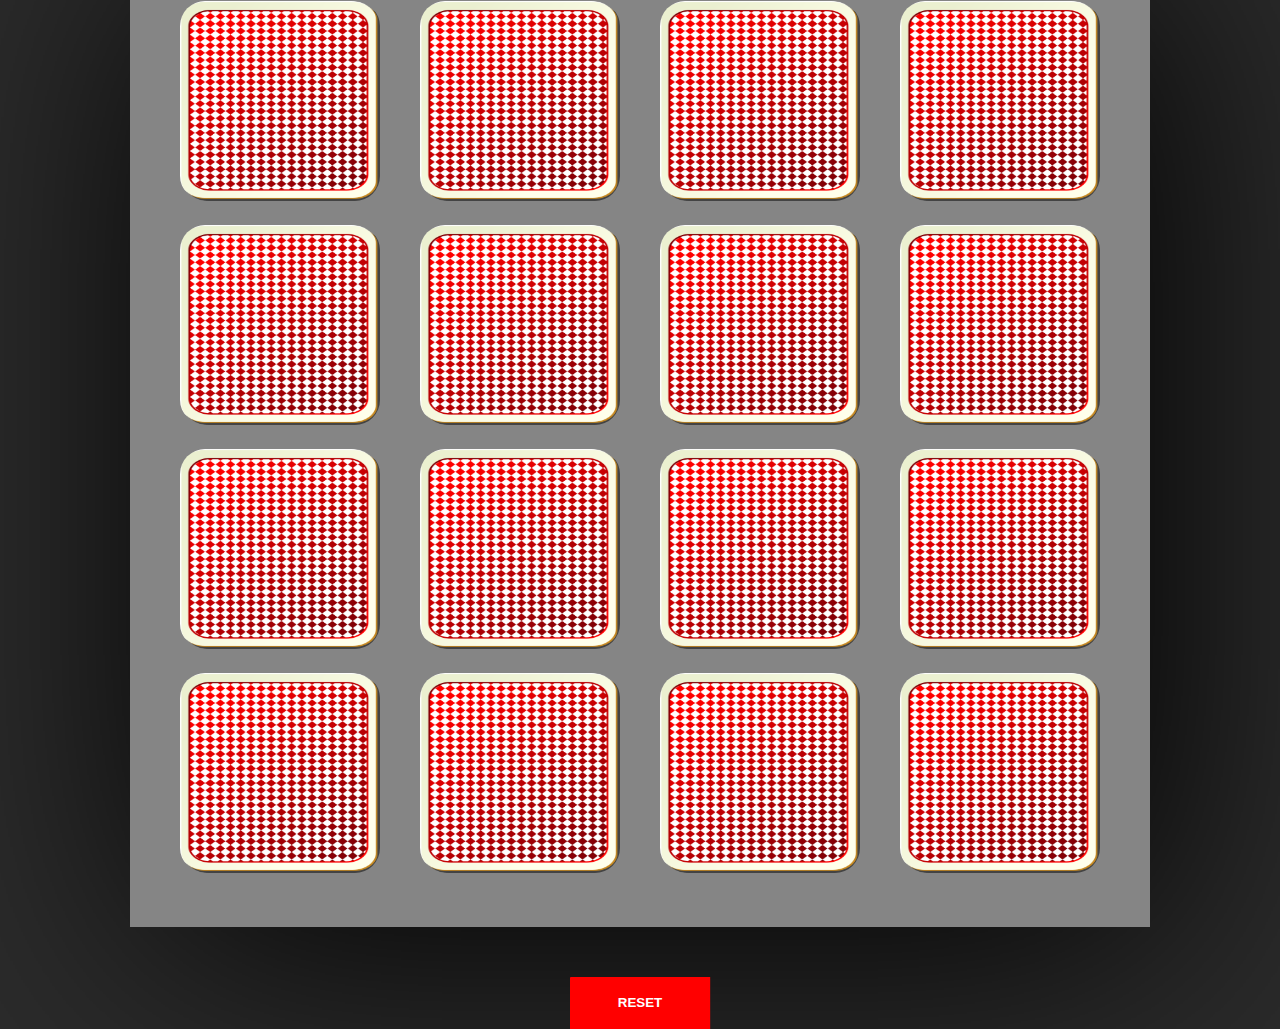
<file: index.html>
<!DOCTYPE html>
<html lang="en">
    <head>
        <meta charset="UTF-8" />
        <meta name="viewport" content="width=device-width, initial-scale=1.0" />
        <title>Kaarten omdraaien</title>
        <link rel="stylesheet" href="style.css" />
    </head>
    <body>
        <div class="header">
            <div>
                <p id="klikOnthouden">0</p>
            </div>
            <div>
                <h1>Memorykaart Spel</h1>
            </div>
        </div>
        <div class="container">
            <div class="row">
                <div class="kaart">
                    <img
                        src="afbeeldingen/achterkant.jpg"
                        alt=""
                        id="kaart1"
                        onclick="draaikaartom(0, this, klikOnthouden())"
                    />
                </div>
                <div class="kaart">
                    <img
                        src="afbeeldingen/achterkant.jpg"
                        alt=""
                        id="kaart2"
                        onclick="draaikaartom(1, this), klikOnthouden()"
                    />
                </div>
                <div class="kaart">
                    <img
                        src="afbeeldingen/achterkant.jpg"
                        alt=""
                        id="kaart3"
                        onclick="draaikaartom(2, this), klikOnthouden()"
                    />
                </div>
                <div class="kaart">
                    <img
                        src="afbeeldingen/achterkant.jpg"
                        alt=""
                        id="kaart4"
                        onclick="draaikaartom(3, this), klikOnthouden()"
                    />
                </div>
            </div>
            <div class="row">
                <div class="kaart">
                    <img
                        src="afbeeldingen/achterkant.jpg"
                        alt=""
                        id="kaart5"
                        onclick="draaikaartom(4, this), klikOnthouden()"
                    />
                </div>
                <div class="kaart">
                    <img
                        src="afbeeldingen/achterkant.jpg"
                        alt=""
                        id="kaart6"
                        onclick="draaikaartom(5, this), klikOnthouden()"
                    />
                </div>
                <div class="kaart">
                    <img
                        src="afbeeldingen/achterkant.jpg"
                        alt=""
                        id="kaart7"
                        onclick="draaikaartom(6, this), klikOnthouden()"
                    />
                </div>
                <div class="kaart">
                    <img
                        src="afbeeldingen/achterkant.jpg"
                        alt=""
                        id="kaart8"
                        onclick="draaikaartom(7, this), klikOnthouden()"
                    />
                </div>
            </div>
            <div class="row">
                <div class="kaart">
                    <img
                        src="afbeeldingen/achterkant.jpg"
                        alt=""
                        id="kaart9"
                        onclick="draaikaartom(8, this), klikOnthouden()"
                    />
                </div>
                <div class="kaart">
                    <img
                        src="afbeeldingen/achterkant.jpg"
                        alt=""
                        id="kaart10"
                        onclick="draaikaartom(9, this), klikOnthouden()"
                    />
                </div>
                <div class="kaart">
                    <img
                        src="afbeeldingen/achterkant.jpg"
                        alt=""
                        id="kaart11"
                        onclick="draaikaartom(10, this), klikOnthouden()"
                    />
                </div>
                <div class="kaart">
                    <img
                        src="afbeeldingen/achterkant.jpg"
                        alt=""
                        id="kaart12"
                        onclick="draaikaartom(11, this), klikOnthouden()"
                    />
                </div>
            </div>
            <div class="row">
                <div class="kaart">
                    <img
                        src="afbeeldingen/achterkant.jpg"
                        alt=""
                        id="kaart13"
                        onclick="draaikaartom(12, this), klikOnthouden()"
                    />
                </div>
                <div class="kaart">
                    <img
                        src="afbeeldingen/achterkant.jpg"
                        alt=""
                        id="kaart14"
                        onclick="draaikaartom(13, this), klikOnthouden()"
                    />
                </div>
                <div class="kaart">
                    <img
                        src="afbeeldingen/achterkant.jpg"
                        alt=""
                        id="kaart15"
                        onclick="draaikaartom(14, this), klikOnthouden()"
                    />
                </div>
                <div class="kaart">
                    <img
                        src="afbeeldingen/achterkant.jpg"
                        alt=""
                        id="kaart16"
                        onclick="draaikaartom(15, this), klikOnthouden()"
                    />
                </div>
            </div>
        </div>

        <button class="reset" id="reset" onclick="location.reload();">
            Reset
        </button>
        <script src="script.js"></script>
    </body>
</html>
</file>
<file: style.css>
@import url("https://fonts.googleapis.com/css2?family=Roboto:wght@400;700&display=swap");

* {
    box-sizing: border-box;
}

body {
    font-family: "Roboto", sans-serif;
    display: flex;
    flex-direction: column;
    align-items: center;
    justify-content: center;
    height: 100vh;
    overflow: hidden;
    margin: 0;
    background-color: rgb(44, 44, 44);
}

.header {
    display: flex; /* Gebruik Flexbox voor horizontale uitlijning */
    align-items: center; /* Lijn items verticaal uit */
    justify-content: space-between; /* Maximaal ruimte tussen de items */
    color: aliceblue;
    z-index: 2;
    padding: 0 20px; /* Optioneel: voeg padding toe om ruimte aan de zijkanten te creëren */
}

.header div {
    margin-right: 20rem;
}

.header p {
    color: rgb(0, 255, 0);
    font-size: 25px;
}

.container {
    display: flex;
    background-color: rgb(133, 133, 133);
    box-shadow: rgb(0, 0, 0) 20px 20px 500px;
    padding: 30px;
}

.kaart {
    /* padding: 50px; */
    margin: 20px;
    cursor: pointer;
    transition: 0.25s;
    border-radius: 40px;
}

.kaart:hover {
    box-shadow: 7px 6px 7px #505050;
    /* transform: translateX(-10px); */
    transform: translateY(-4px);
}

img {
    width: 200px;
    height: 200px;
    /* box-shadow: 3px 3px 10px black; */
    border-radius: 25px;
}

/* de reset button */

.reset {
    margin-top: 50px !important;
    z-index: 2;
}

.reset,
.reset *,
.reset :after,
.reset :before,
.reset:after,
.reset:before {
    border: 0 solid;
    box-sizing: border-box;
}

.reset {
    -webkit-tap-highlight-color: transparent;
    -webkit-appearance: button;
    background-image: none;
    color: #ffffff;
    cursor: pointer;
    font-weight: 900;
    line-height: 1.5;
    margin: 0;
    -webkit-mask-image: -webkit-radial-gradient(#ff0000, #ff0000);
    padding: 0;
    text-transform: uppercase;
}
.reset:disabled {
    cursor: default;
}
.reset:-moz-focusring {
    outline: auto;
}
.reset svg {
    display: block;
    vertical-align: middle;
}
.reset [hidden] {
    display: none;
}
.reset {
    background: none;
    -webkit-mask-image: none;
    padding: 1rem 3rem;
    position: relative;
}
.reset span {
    mix-blend-mode: difference;
}
.reset:after,
.reset:before {
    --progress: 0%;
    background: #ff0000;
    -webkit-clip-path: polygon(
        0 50%,
        var(--progress) 0,
        100% 0,
        calc(100% - var(--progress)) 50%,
        100% 100%,
        var(--progress) 100%
    );
    clip-path: polygon(
        0 50%,
        var(--progress) 0,
        100% 0,
        calc(100% - var(--progress)) 50%,
        100% 100%,
        var(--progress) 100%
    );
    content: "";
    height: 100%;
    left: 0;
    position: absolute;
    top: 50%;
    transform: translateY(-50%);
    transition: height 0.4s, transform 0.4s, -webkit-clip-path 0.4s 0.1s;
    transition: height 0.4s, transform 0.4s, clip-path 0.4s 0.1s;
    transition: height 0.4s, transform 0.4s, clip-path 0.4s 0.1s,
        -webkit-clip-path 0.4s 0.1s;
    width: 100%;
    z-index: -1;
}
.reset:after {
    transform: rotate(180deg) translateY(50%);
}
.reset:hover:before {
    --progress: 50%;
    top: 50%;
    transform: translateY(-50%) translateX(35%);
}
.reset:hover:after {
    --progress: 50%;
    top: 50%;
    transform: rotate(180deg) translateY(50%) translateX(35%);
}
</file>
